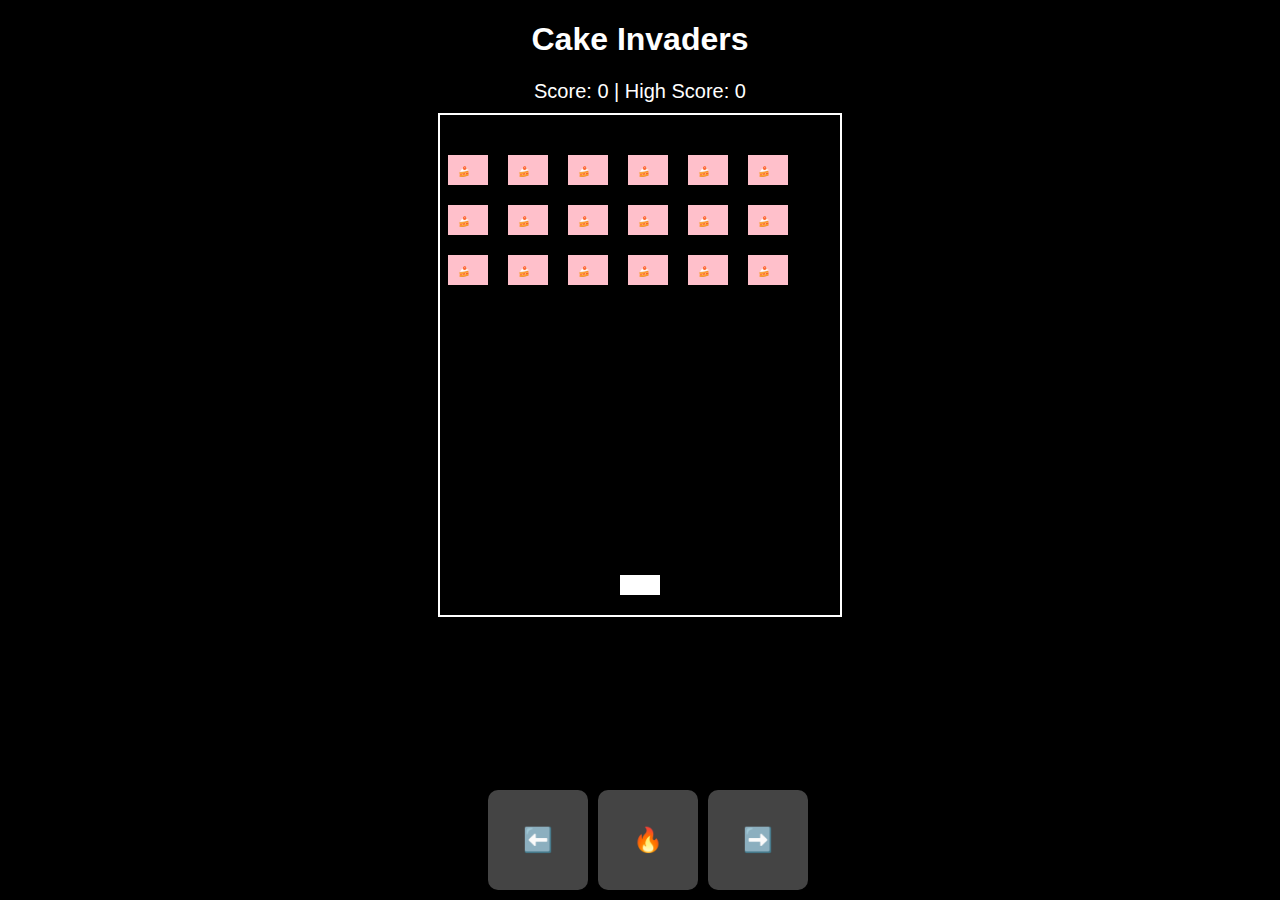
<file: index.htm>
<!DOCTYPE html>
<html lang="en">
<head>
    <meta charset="UTF-8">
    <meta name="viewport" content="width=device-width, initial-scale=1.0">
    <title>Cake Invaders</title>
    <style>
        body {
            text-align: center;
            background: #000;
            color: white;
            font-family: Arial, sans-serif;
            overflow: hidden;
        }
        canvas {
            background: black;
            display: block;
            margin: auto;
            border: 2px solid white;
        }
        .controls {
            position: fixed;
            bottom: 10px;
            width: 100%;
            display: flex;
            justify-content: center;
            gap: 10px;
        }
        button {
            width: 100px;
            height: 100px;
            font-size: 24px;
            background: #444;
            color: white;
            border: none;
            border-radius: 10px;
        }
        #scoreboard {
            font-size: 20px;
            margin-bottom: 10px;
        }
    </style>
</head>
<body>

    <h1>Cake Invaders</h1>
    <div id="scoreboard">Score: <span id="score">0</span> | High Score: <span id="highScore">0</span></div>
    <canvas id="gameCanvas" width="400" height="500"></canvas>

    <div class="controls">
        <button id="left">⬅️</button>
        <button id="fire">🔥</button>
        <button id="right">➡️</button>
    </div>

    <audio id="shootSound" src="https://www.soundjay.com/button/beep-07.wav"></audio>
    <audio id="explosionSound" src="https://www.soundjay.com/button/beep-05.wav"></audio>

    <script>
        const canvas = document.getElementById("gameCanvas");
        const ctx = canvas.getContext("2d");

        let score = 0;
        let highScore = localStorage.getItem("highScore") || 0;
        document.getElementById("highScore").textContent = highScore;

        const player = {
            x: canvas.width / 2 - 20,
            y: canvas.height - 40,
            width: 40,
            height: 20,
            speed: 5
        };

        const bullets = [];
        let cakes = [];
        const cakeRows = 3;
        const cakeCols = 6;
        let cakeDirection = 1;
        let moveDown = false;

        function createCakes() {
            cakes = [];
            for (let row = 0; row < cakeRows; row++) {
                for (let col = 0; col < cakeCols; col++) {
                    cakes.push({
                        x: col * 60 + 30,
                        y: row * 50 + 30,
                        width: 40,
                        height: 30,
                        alive: true
                    });
                }
            }
        }

        function drawPlayer() {
            ctx.fillStyle = "white";
            ctx.fillRect(player.x, player.y, player.width, player.height);
        }

        function drawBullets() {
            ctx.fillStyle = "red";
            bullets.forEach((bullet, index) => {
                ctx.fillRect(bullet.x, bullet.y, 5, 10);
                bullet.y -= 5;
                if (bullet.y < 0) bullets.splice(index, 1);
            });
        }

        function drawCakes() {
            let edgeReached = false;
            cakes.forEach(cake => {
                if (cake.alive) {
                    ctx.fillStyle = "pink";
                    ctx.fillRect(cake.x, cake.y, cake.width, cake.height);
                    ctx.fillStyle = "white";
                    ctx.fillText("🍰", cake.x + 10, cake.y + 20);
                    
                    cake.x += cakeDirection * 2;
                    if (cake.x + cake.width > canvas.width || cake.x < 0) {
                        edgeReached = true;
                    }
                }
            });

            if (edgeReached) {
                cakeDirection *= -1;
                moveDown = true;
            }

            if (moveDown) {
                cakes.forEach(cake => {
                    if (cake.alive) cake.y += 10;
                });
                moveDown = false;
            }
        }

        function checkCollisions() {
            bullets.forEach((bullet, bulletIndex) => {
                cakes.forEach((cake, cakeIndex) => {
                    if (
                        cake.alive &&
                        bullet.x < cake.x + cake.width &&
                        bullet.x + 5 > cake.x &&
                        bullet.y < cake.y + cake.height &&
                        bullet.y + 10 > cake.y
                    ) {
                        cake.alive = false;
                        bullets.splice(bulletIndex, 1);
                        document.getElementById("explosionSound").play();
                        score += 10;
                        document.getElementById("score").textContent = score;

                        if (score > highScore) {
                            highScore = score;
                            localStorage.setItem("highScore", highScore);
                            document.getElementById("highScore").textContent = highScore;
                        }
                    }
                });
            });
        }

        function update() {
            ctx.clearRect(0, 0, canvas.width, canvas.height);
            drawPlayer();
            drawBullets();
            drawCakes();
            checkCollisions();
            requestAnimationFrame(update);
        }

        document.getElementById("left").addEventListener("click", () => {
            if (player.x > 0) player.x -= player.speed;
        });

        document.getElementById("right").addEventListener("click", () => {
            if (player.x < canvas.width - player.width) player.x += player.speed;
        });

        document.getElementById("fire").addEventListener("click", () => {
            bullets.push({ x: player.x + 18, y: player.y, speed: 5 });
            document.getElementById("shootSound").play();
        });

        createCakes();
        update();
    </script>

</body>
</html>
</file>
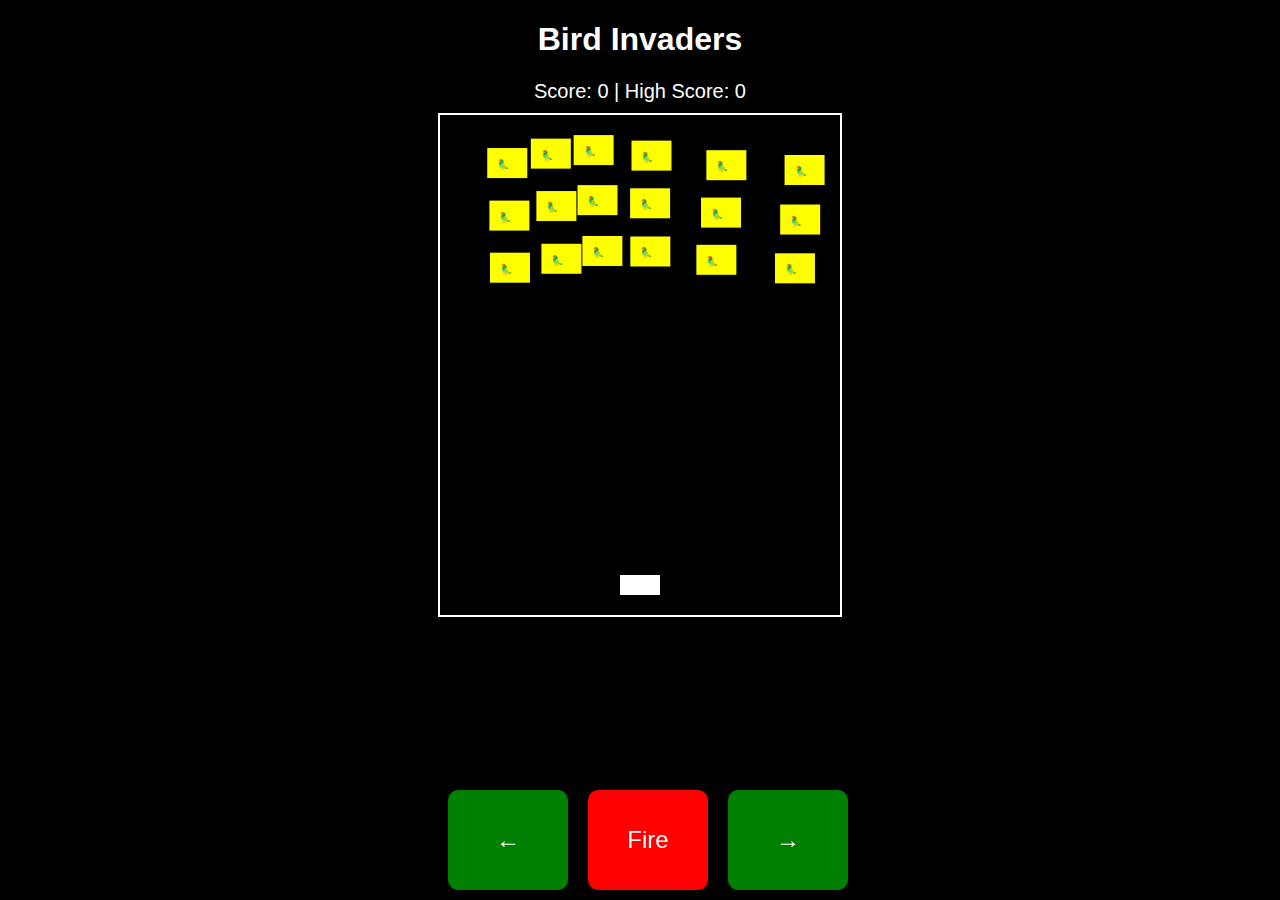
<file: index2.htm>
<!DOCTYPE html>
<html lang="en">
<head>
    <meta charset="UTF-8">
    <meta name="viewport" content="width=device-width, initial-scale=1.0">
    <title>Bird Invaders</title>
    <style>
        body {
            text-align: center;
            background: #000;
            color: white;
            font-family: Arial, sans-serif;
            overflow: hidden;
        }
        canvas {
            background: black;
            display: block;
            margin: auto;
            border: 2px solid white;
            touch-action: none;
        }
        .controls {
            position: fixed;
            bottom: 10px;
            width: 100%;
            display: flex;
            justify-content: center;
            gap: 20px;
        }
        .control-btn {
            width: 120px;
            height: 100px;
            font-size: 24px;
            border: none;
            border-radius: 10px;
        }
        #left {
            background: green;
            color: white;
        }
        #right {
            background: green;
            color: white;
        }
        #fire {
            background: red;
            color: white;
        }
        #scoreboard {
            font-size: 20px;
            margin-bottom: 10px;
        }
    </style>
</head>
<body>

    <h1>Bird Invaders</h1>
    <div id="scoreboard">Score: <span id="score">0</span> | High Score: <span id="highScore">0</span></div>
    <canvas id="gameCanvas" width="400" height="500"></canvas>

    <div class="controls">
        <button id="left" class="control-btn">←</button>
        <button id="fire" class="control-btn">Fire</button>
        <button id="right" class="control-btn">→</button>
    </div>

    <audio id="shootSound" src="https://www.soundjay.com/button/beep-07.wav"></audio>
    <audio id="explosionSound" src="https://www.soundjay.com/button/beep-05.wav"></audio>

    <script>
        const canvas = document.getElementById("gameCanvas");
        const ctx = canvas.getContext("2d");

        let score = 0;
        let highScore = localStorage.getItem("highScore") || 0;
        document.getElementById("highScore").textContent = highScore;

        const player = {
            x: canvas.width / 2 - 20,
            y: canvas.height - 40,
            width: 40,
            height: 20
        };

        let moveLeft = false;
        let moveRight = false;
        const moveSpeed = 4;
        const bullets = [];
        let birds = [];
        const birdRows = 3;
        const birdCols = 6;
        let time = 0;

        function createBirds() {
            birds = [];
            for (let row = 0; row < birdRows; row++) {
                for (let col = 0; col < birdCols; col++) {
                    birds.push({
                        baseX: col * 60 + 30,
                        baseY: row * 50 + 30,
                        x: col * 60 + 30,
                        y: row * 50 + 30,
                        width: 40,
                        height: 30,
                        alive: true
                    });
                }
            }
        }

        function drawPlayer() {
            ctx.fillStyle = "white";
            ctx.fillRect(player.x, player.y, player.width, player.height);
        }

        function drawBullets() {
            ctx.fillStyle = "red";
            bullets.forEach((bullet, index) => {
                ctx.fillRect(bullet.x, bullet.y, 5, 10);
                bullet.y -= 5;
                if (bullet.y < 0) bullets.splice(index, 1);
            });
        }

        function drawBirds() {
            birds.forEach((bird, index) => {
                if (bird.alive) {
                    ctx.fillStyle = "yellow";
                    ctx.fillRect(bird.x, bird.y, bird.width, bird.height);
                    ctx.fillStyle = "white";
                    ctx.fillText("🦜", bird.x + 10, bird.y + 20);
                    
                    // Bird movement patterns
                    bird.x = bird.baseX + Math.sin(time * 0.05 + index) * 20; // Wave movement
                    bird.y = bird.baseY + Math.cos(time * 0.03 + index) * 10; // Slight up and down
                }
            });

            time += 1; // Advance the movement
        }

        function checkCollisions() {
            bullets.forEach((bullet, bulletIndex) => {
                birds.forEach((bird, birdIndex) => {
                    if (
                        bird.alive &&
                        bullet.x < bird.x + bird.width &&
                        bullet.x + 5 > bird.x &&
                        bullet.y < bird.y + bird.height &&
                        bullet.y + 10 > bird.y
                    ) {
                        bird.alive = false;
                        bullets.splice(bulletIndex, 1);
                        document.getElementById("explosionSound").play();
                        score += 10;
                        document.getElementById("score").textContent = score;

                        if (score > highScore) {
                            highScore = score;
                            localStorage.setItem("highScore", highScore);
                            document.getElementById("highScore").textContent = highScore;
                        }
                    }
                });
            });
        }

        function update() {
            ctx.clearRect(0, 0, canvas.width, canvas.height);
            drawPlayer();
            drawBullets();
            drawBirds();
            checkCollisions();

            // Move player left or right
            if (moveLeft) player.x -= moveSpeed;
            if (moveRight) player.x += moveSpeed;

            // Boundaries
            if (player.x < 0) player.x = 0;
            if (player.x > canvas.width - player.width) player.x = canvas.width - player.width;

            requestAnimationFrame(update);
        }

        // Movement controls
        document.getElementById("left").addEventListener("touchstart", () => moveLeft = true);
        document.getElementById("left").addEventListener("touchend", () => moveLeft = false);

        document.getElementById("right").addEventListener("touchstart", () => moveRight = true);
        document.getElementById("right").addEventListener("touchend", () => moveRight = false);

        // Fire button
        document.getElementById("fire").addEventListener("touchstart", () => {
            bullets.push({ x: player.x + 18, y: player.y, speed: 5 });
            document.getElementById("shootSound").play();
        });

        createBirds();
        update();
    </script>

</body>
</html>
</file>
